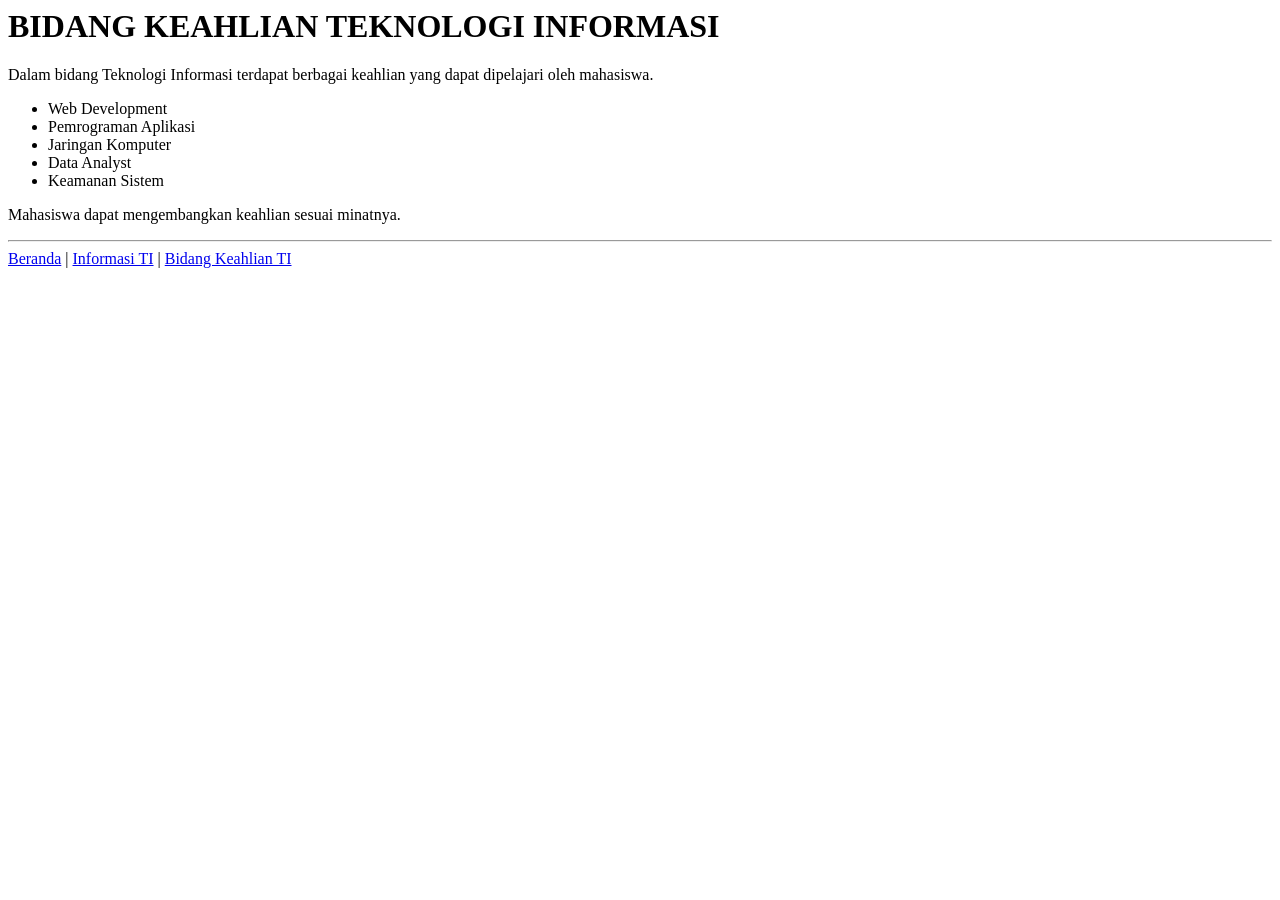
<file: bidangkeahlian.html>
<html>
<head>
    <title>Bidang Keahlian TI</title>
</head>

<body>
    <h1>BIDANG KEAHLIAN TEKNOLOGI INFORMASI</h1>

    <p>
        Dalam bidang Teknologi Informasi terdapat berbagai keahlian
        yang dapat dipelajari oleh mahasiswa.
    </p>

    <ul>
        <li>Web Development</li>
        <li>Pemrograman Aplikasi</li>
        <li>Jaringan Komputer</li>
        <li>Data Analyst</li>
        <li>Keamanan Sistem</li>
    </ul>

    <p>
        Mahasiswa dapat mengembangkan keahlian sesuai minatnya.
    </p>

    <hr>

    <!-- MENU -->
    <a href="index.html">Beranda</a> |
    <a href="Informasi.html">Informasi TI</a> |
    <a href="bidangkeahlian.html">Bidang Keahlian TI</a>

</body>
</html>
</file>
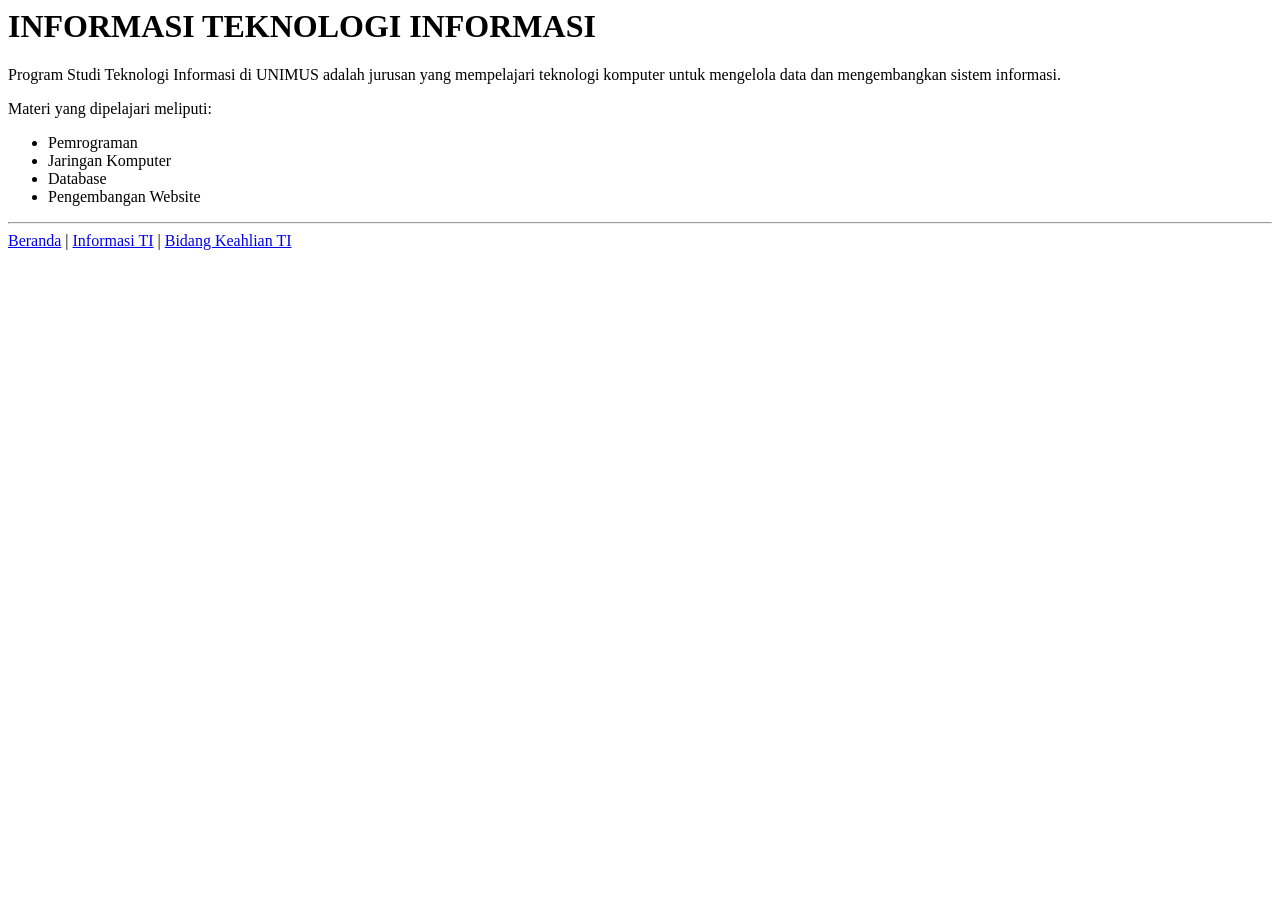
<file: Informasi.html>
<html>
<head>
    <title>Informasi TI</title>
</head>

<body>
    <h1>INFORMASI TEKNOLOGI INFORMASI</h1>

    <p>
        Program Studi Teknologi Informasi di UNIMUS adalah jurusan
        yang mempelajari teknologi komputer untuk mengelola data
        dan mengembangkan sistem informasi.
    </p>

    <p>
        Materi yang dipelajari meliputi:
    </p>

    <ul>
        <li>Pemrograman</li>
        <li>Jaringan Komputer</li>
        <li>Database</li>
        <li>Pengembangan Website</li>
    </ul>

    <hr>

    <!-- MENU -->
    <a href="index.html">Beranda</a> |
    <a href="Informasi.html">Informasi TI</a> |
    <a href="bidangkeahlian.html">Bidang Keahlian TI</a>

</body>
</html>
</file>
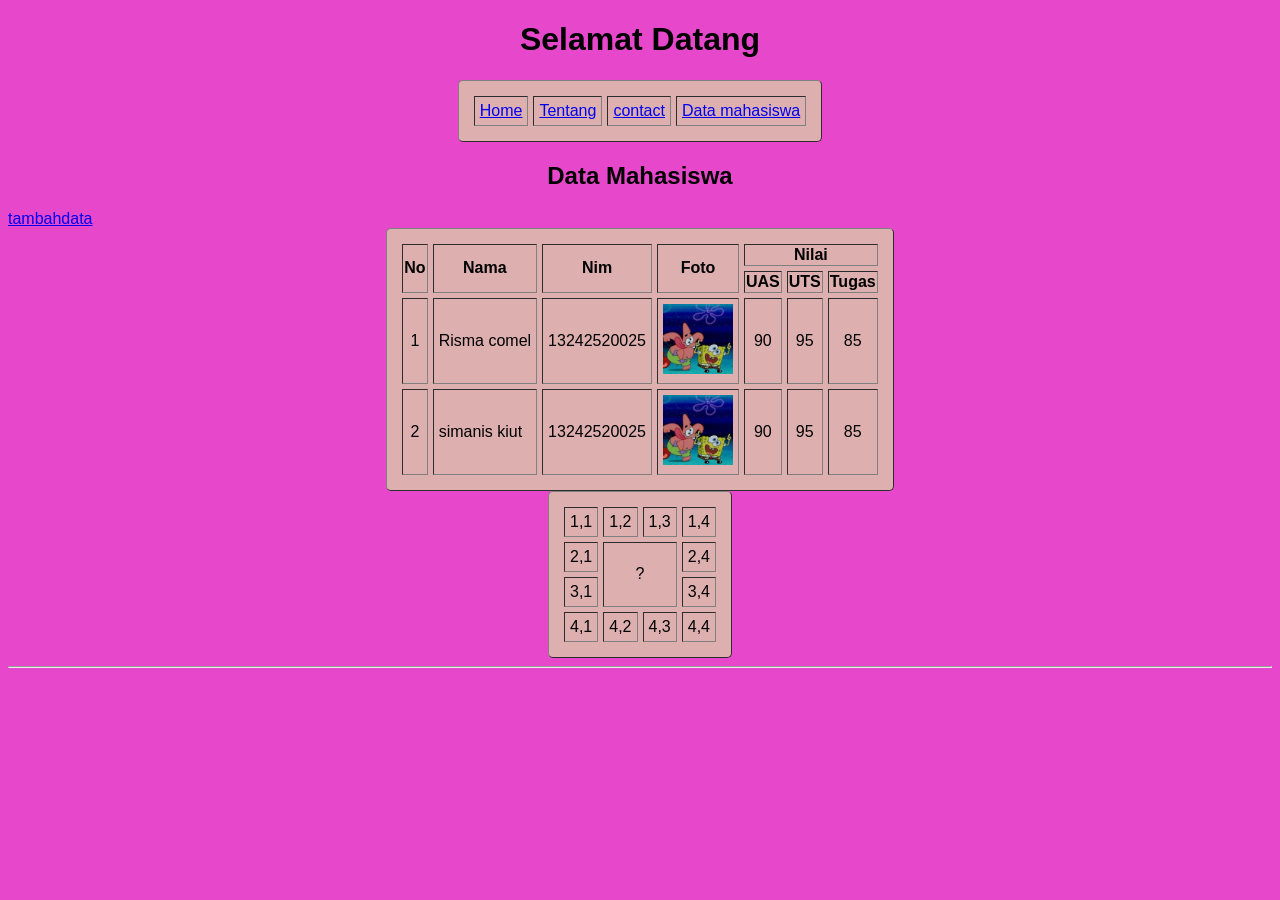
<file: mahasiswa.html>
<!DOCTYPE html>
<html lang="en">

<head>
    <meta charset="UTF-8">
    <meta name="viewport" content="width=device-width, initial-scale=1.0">
    <title>Data Mahasiswa</title>

    <link rel="stylesheet" href="aset/style.css">
</head>

<body>
    <h1 align="center">
        Selamat Datang</h1>
    <table border="1" align="center" cellspacing="5px" cellpadding="10px">
        <tr>
            <td><a href="index.html">Home</a></td>
            <td><a href="about.html">Tentang</a></td>
            <td><a href="contact.html">contact</a></td>
            <td><a href="mahasiswa.html">Data mahasiswa</a></td>
        </tr>

    </table>
    <h2>
        Data Mahasiswa
          </h2>
    <a href="tambahdata.html"> tambahdata</a>
    
   

        <table border="1" cellspacing="5px" cellspadding="10px">
            <tr>
                <th rowspan="2">No</th>
                <th rowspan="2">Nama</th>
                <th rowspan="2">Nim</th>
                <th rowspan="2">Foto</th>
                <th colspan="3"> Nilai </th>
                <!-- <td> data 2  </a>    </td>  --->
            </tr>
            <tr>
                <th> UAS </th>
                <th> UTS </a></th>
                <th> Tugas </th>
                <!-- <td> data 3   </td> ---->
            </tr>
            <td align="center"> 1 </td>
            <td> Risma comel </td>
            <td> 13242520025 </td>
            <td> <img src="aset/image/WhatsApp Image 2026-04-18 at 13.58.13.jpeg" width=70pxl"> </td>
            <td align="center"> 90 </td>
            <td align="center"> 95</td>
            <td align="center"> 85 </td>
                
            <tr>
            <td align="center"> 2 </td>
            <td> simanis kiut </td>
            <td> 13242520025 </td>
            <td> <img src="aset/image/WhatsApp Image 2026-04-18 at 13.58.13.jpeg" width=70pxl"> </td>
            <td align="center"> 90 </td>
            <td align="center"> 95</td>
            <td align="center"> 85 </td>  


            </tr>



            <table border="1" cellspacing="5px" cellspandding="10px">
                <tr>
                    <td>1,1</td>
                    <td>1,2</td>
                    <td>1,3</td>
                    <td>1,4</td>
                </tr>
                <tr>
                    <td>2,1</td>
                    <td rowspan="2" colspan="2" align="center"> ? </td>
                    <td>2,4</td>
                    <!-- <td>2,4</td> -->
                </tr>
                <tr>
                    <td>3,1</td>
                    <td>3,4</td>
                </tr>
                <tr>
                    <td>4,1</td>
                    <td>4,2</td>
                    <td>4,3</td>
                    <td>4,4</td>
                </tr>
            </table>

    </h2>
    </table>
    <hr />
</body>

</html>
</file>
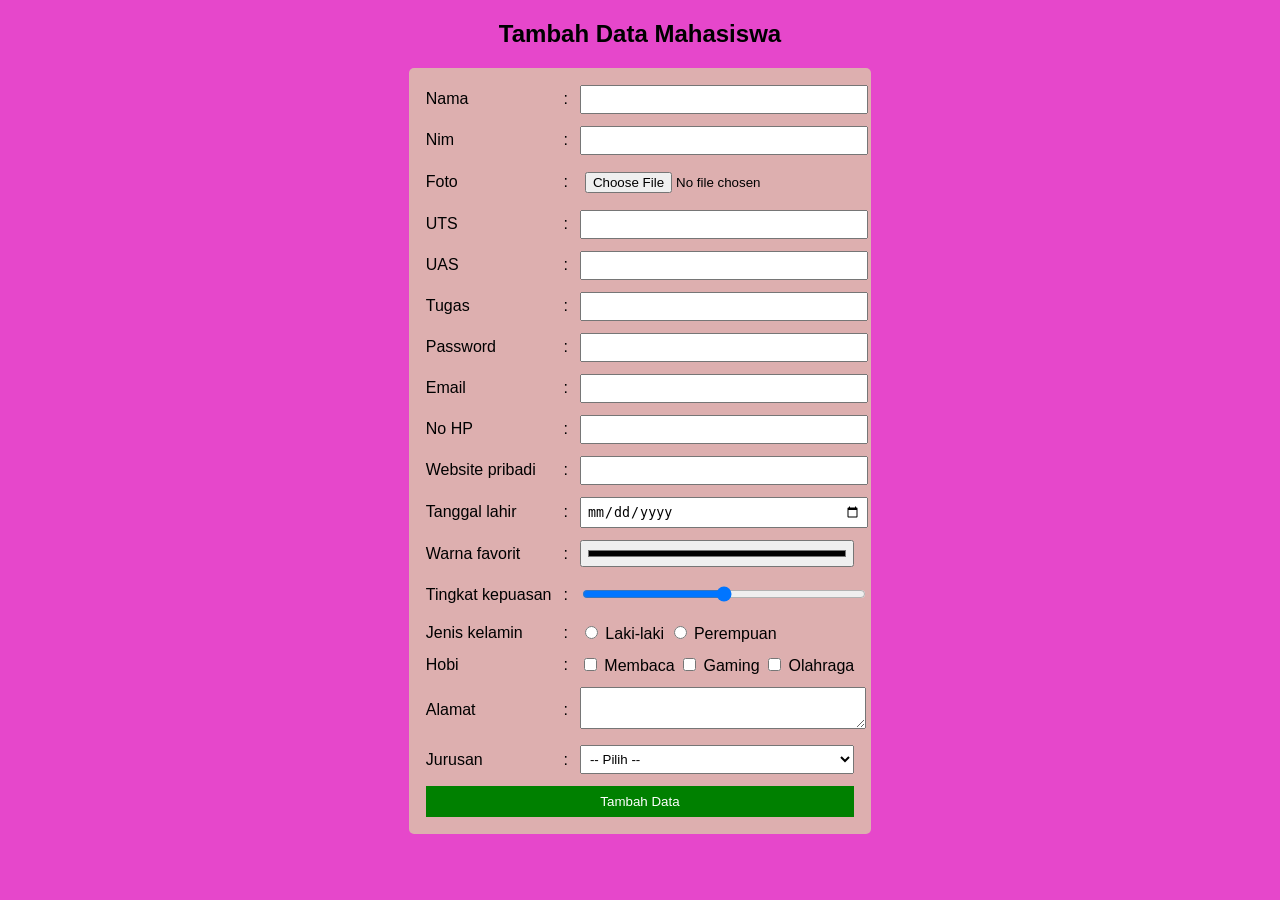
<file: tambahdata.html>
<!DOCTYPE html>
<html lang="en">

<head>
    <meta charset="UTF-8">
    <meta name="viewport" content="width=device-width, initial-scale=1.0">
    <title>Tambah Data | Teknologi Informasi</title>

    <link rel="stylesheet" href="aset/style.css">
</head>

<body>
    <h2>Tambah Data Mahasiswa</h2>

    <form action="mahasiswa.html" method="post"></form>

    <form action="mahasiswa.html" method="post">

        <table cellpadding="5px">
            <tr>
                <td><label for="nama">Nama</label></td>
                <td>:</td>
                <td><input type="text" id="nama" name="nama" /></td>
            </tr>

            <tr>
                <td><label for="Nim">Nim</label></td>
                <td>:</td>
                <td><input type="number" id="nim" name="nim" /></td>
            </tr>
            <tr>
                <td><label for="foto">Foto</label></td>
                <td>:</td>
                <td><input type="file" id="Foto" name="foto" /></td>
            </tr>
            <tr>
                <td><label for="uts">UTS</label></td>
                <td>:</td>
                <td><input type="number" id="uts" name="uts" /></td>
            </tr>

            <tr>
                <td><label for="uas">UAS</label></td>
                <td>:</td>
                <td><input type="number" id="uas" name="uas" /></td>
            </tr>

            <tr>
                <td><label for="tugas">Tugas</label></td>
                <td>:</td>
                <td><input type="number" id="tugas" name="tugas" /></td>
            </tr>
            <tr>
                <td><label>Password</label></td>
                <td>:</td>
                <td><input type="password" name="password"></td>
            </tr>

            <tr>
                <td><label>Email</label></td>
                <td>:</td>
                <td><input type="email" name="email"></td>
            </tr>

            <tr>
                <td><label>No HP</label></td>
                <td>:</td>
                <td><input type="tel" name="hp"></td>
            </tr>

            <tr>
                <td><label>Website pribadi</label></td>
                <td>:</td>
                <td><input type="url" name="web"></td>
            </tr>

            <tr>
                <td><label>Tanggal lahir</label></td>
                <td>:</td>
                <td><input type="date" name="tgl"></td>
            </tr>

            <tr>
                <td><label>Warna favorit</label></td>
                <td>:</td>
                <td><input type="color" name="warna"></td>
            </tr>

            <tr>
                <td><label>Tingkat kepuasan</label></td>
                <td>:</td>
                <td><input type="range" name="range" min="0" max="100"></td>
            </tr>

            <tr>
                <td><label>Jenis kelamin</label></td>
                <td>:</td>
                <td>
                    <input type="radio" name="jk" value="L"> Laki-laki
                    <input type="radio" name="jk" value="P"> Perempuan
                </td>
            </tr>

            <tr>
                <td><label>Hobi</label></td>
                <td>:</td>
                <td>
                    <input type="checkbox" name="hobi"> Membaca
                    <input type="checkbox" name="hobi"> Gaming
                    <input type="checkbox" name="hobi"> Olahraga
                </td>
            </tr>

            <tr>
                <td><label>Alamat</label></td>
                <td>:</td>
                <td><textarea name="alamat"></textarea></td>
            </tr>

            <tr>
                <td><label>Jurusan</label></td>
                <td>:</td>
                <td>
                    <select name="jurusan">
                        <option value="">-- Pilih --</option>
                        <option>Teknologi Informasi</option>
                        <option>Sistem Informasi</option>
                        <option>Manajemen Informatika</option>
                    </select>
                </td>
            </tr>

            <tr>
                <td colspan="3">
                    <button type="submit" name="submit">Tambah Data</button>
                </td>
            </tr>

        </table>

    </form>

</body>

</html>
</file>
<file: aset/style.css>
body {
    font-family: Arial;
    background-color: #e647cb;
}

h2 {
    text-align: center;
}

table {
    margin: auto;
    background-color: rgb(221, 175, 175);
    padding: 10px;
    border-radius: 5px;
}

td {
    padding: 5px;
}

input, select, textarea {
    width: 100%;
    padding: 5px;
}

input[type="radio"], input[type="checkbox"] {
    width: auto;
}

button {
    padding: 8px;
    width: 100%;
    background-color: green;
    color: white;
    border: none;
}

button:hover {
    background-color: darkgreen;
}
</file>
